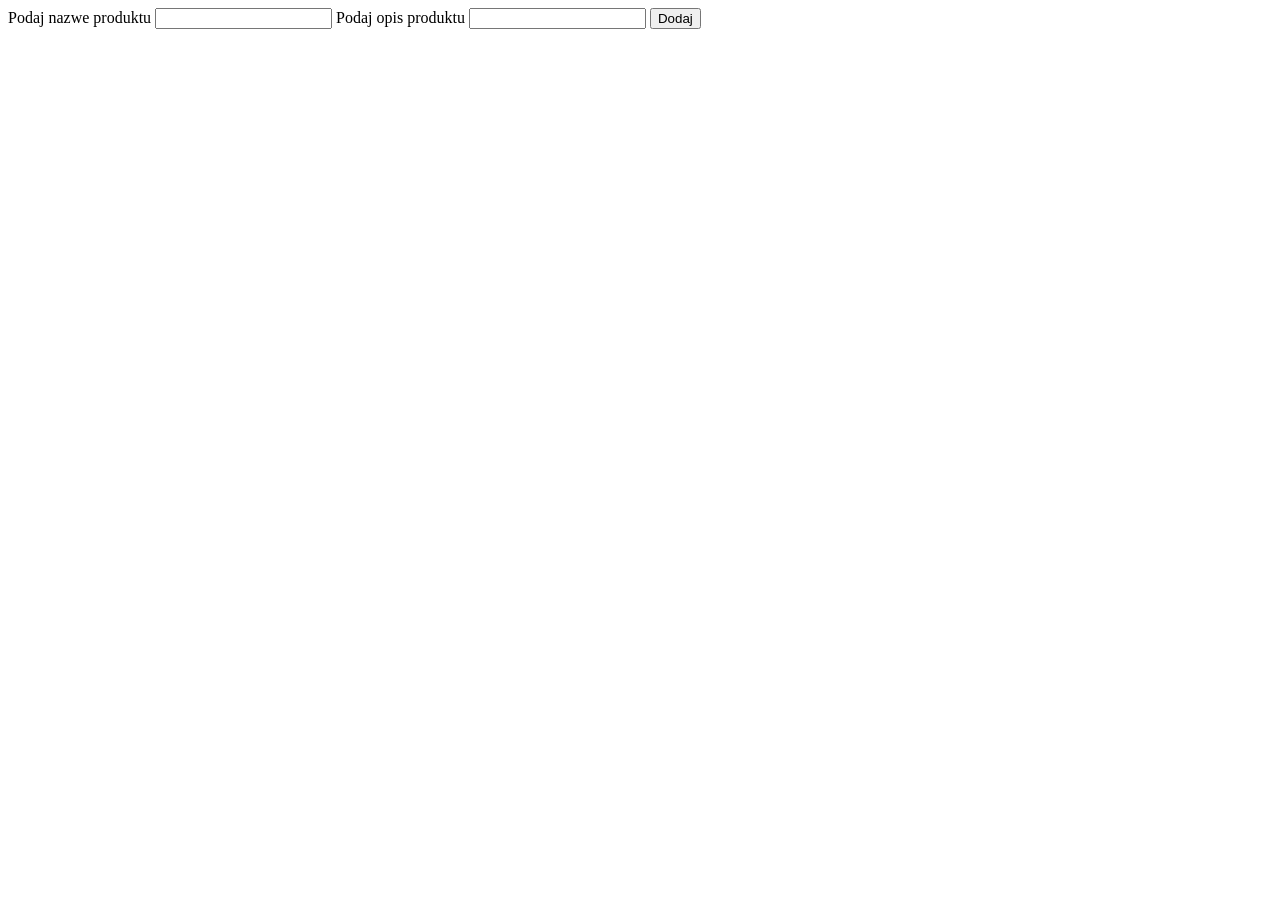
<file: src/main/resources/templates/products/add.html>
<!DOCTYPE html>
<html lang="en">
<head>
    <meta charset="UTF-8">
    <title>Title</title>
</head>
<body>

<form action="/products" method="post">
    <label>Podaj nazwe produktu</label>
    <input type="text" name="name">
    <label>Podaj opis produktu</label>
    <input type="text" name="description">

    <input type="submit" value="Dodaj">

</form>

</body>
</html>
</file>
